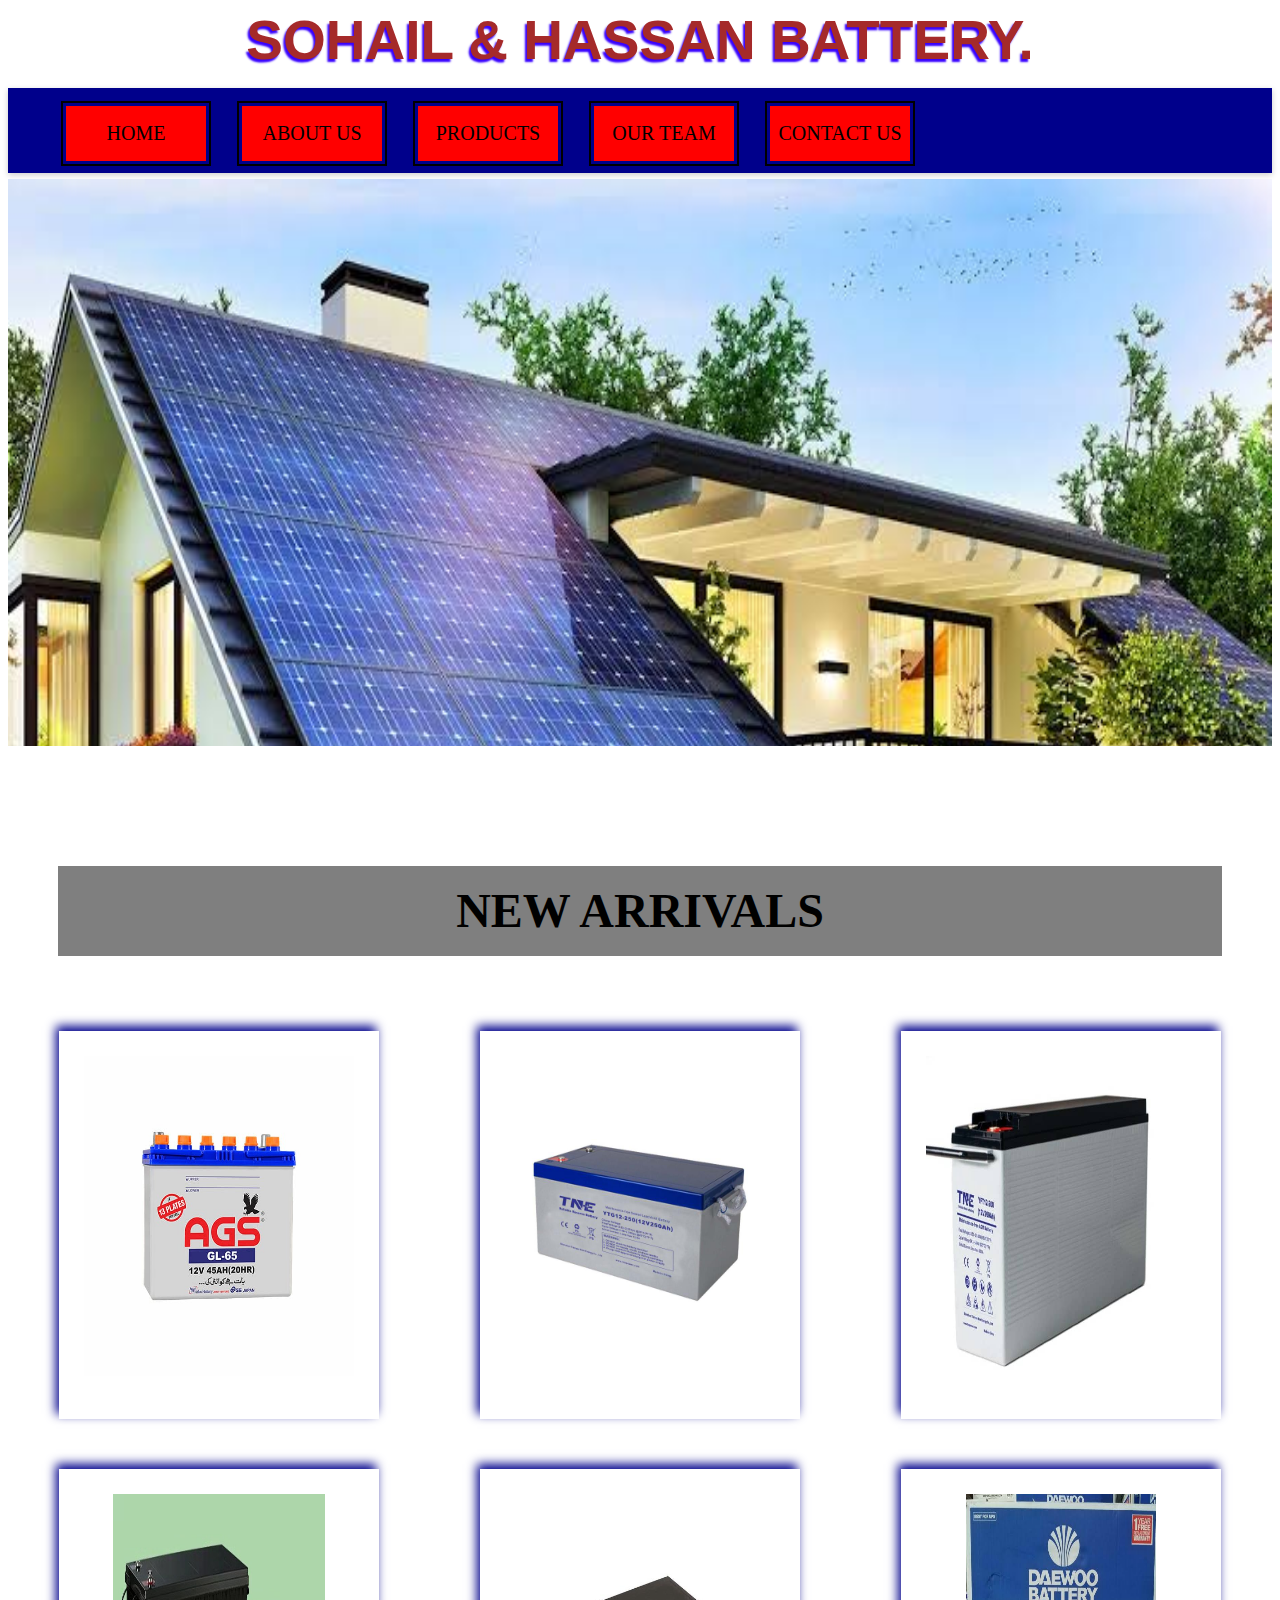
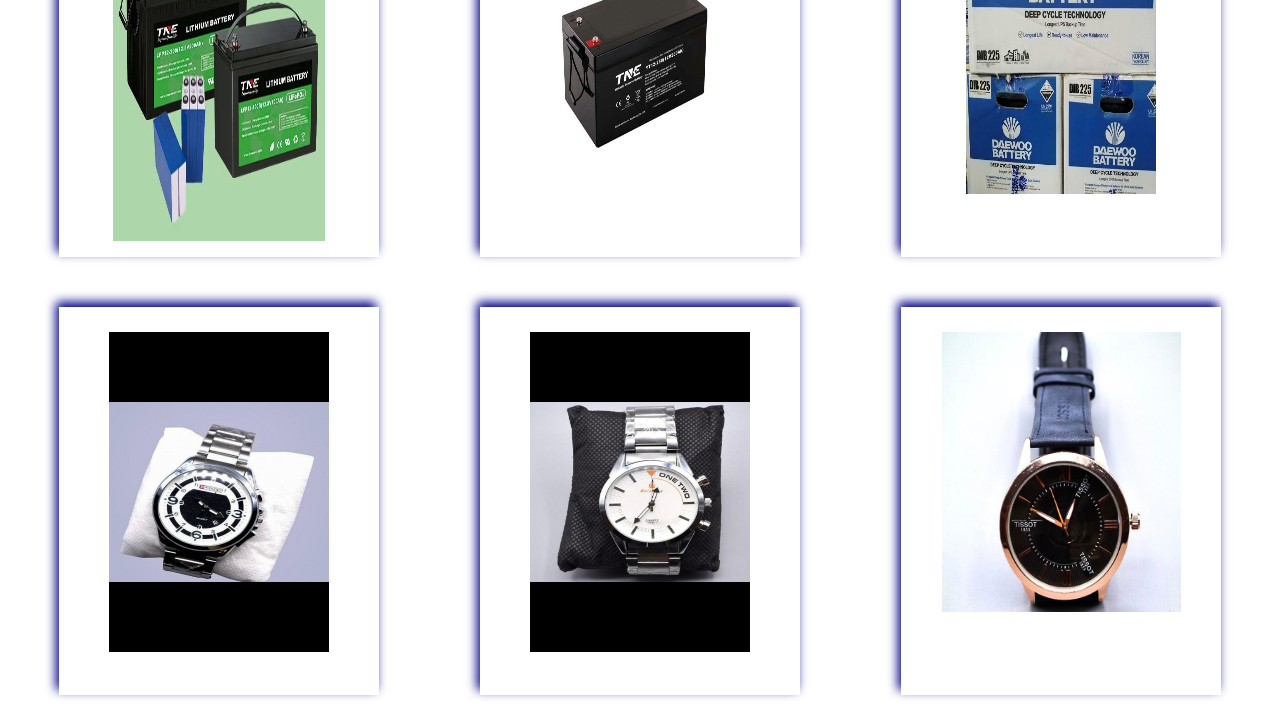
<file: index.html>
<!DOCTYPE html>
<html lang="en">
<head>
    <meta charset="UTF-8">
    <meta name="viewport" content="width=device-width, initial-scale=1.0">
    <title>Document</title>
    <link rel="stylesheet" href="style.css
    ">
</head>
<body>
    <h1>SOHAIL & HASSAN BATTERY.</h1>


    
        <div class="osa">
            <ul> 
                <li> <a href="index.html"> HOME</a> </li>
                <li> <a href="about.html">ABOUT US</a> </li>
                <li> <a href="product.html">PRODUCTS</a></li>
                <li> <a href="team.html">OUR TEAM</a></li>
                <li> <a href="contact.html">CONTACT US</a></li>
            </ul>
        </div>
    <div class="slider">
        <figure>
            
        

            <div class="slider">
                
                <img src="image11.jpeg" alt="">
            </div>

            <div class="slider">
                
                <img src="image12.jpeg" alt="">
            </div>

            <div class="slider">
                
                <img src="image14.jpeg" alt="">
            </div>

            <div class="slider">
                
                <img src="image13.jpeg" alt="">
            </div>

            <div class="slider">
                
                <img src="img15.png" alt="">
            </div>
        </figure>
    </div>
    
        <h4>NEW ARRIVALS</h4>
    <div class="container">
        
               <div class="box">
               
               <img src="image1.jpg.jpg" width="270px" height="320px" alt="">
        
            </div>

                <div class="box">
                
                <img src="image2.jpg" width="270px" height="320px" alt="">
 
         
             </div>

                <div class="box">
                    <img src="image3.jpg" width="270px" height="320px" alt="">

         
             </div>

                <div class="box">
                <img src="image4.jpg" width="212px" height="347px" alt="">
         
             </div>

                <div class="box">
                    <img src="image5.jpg" width="250px" height="335px" alt="">
         
             </div>

                <div class="box">
                    <img src="image6.jpeg" width="190px" height="300px" alt="">
         
             </div>

             <div class="box">
                <img src="image7.png" width="220px" height="320px" alt="">
     
             </div>
             
             <div class="box">
                <img src="image8.png" width="220px" height="320px" alt="">
     
             </div>


             
             <div class="box">
                <img src="image9.jpg" width="239px" height="280px" alt="">
     
             </div>
    </div>

        

</body>
</html>
</file>
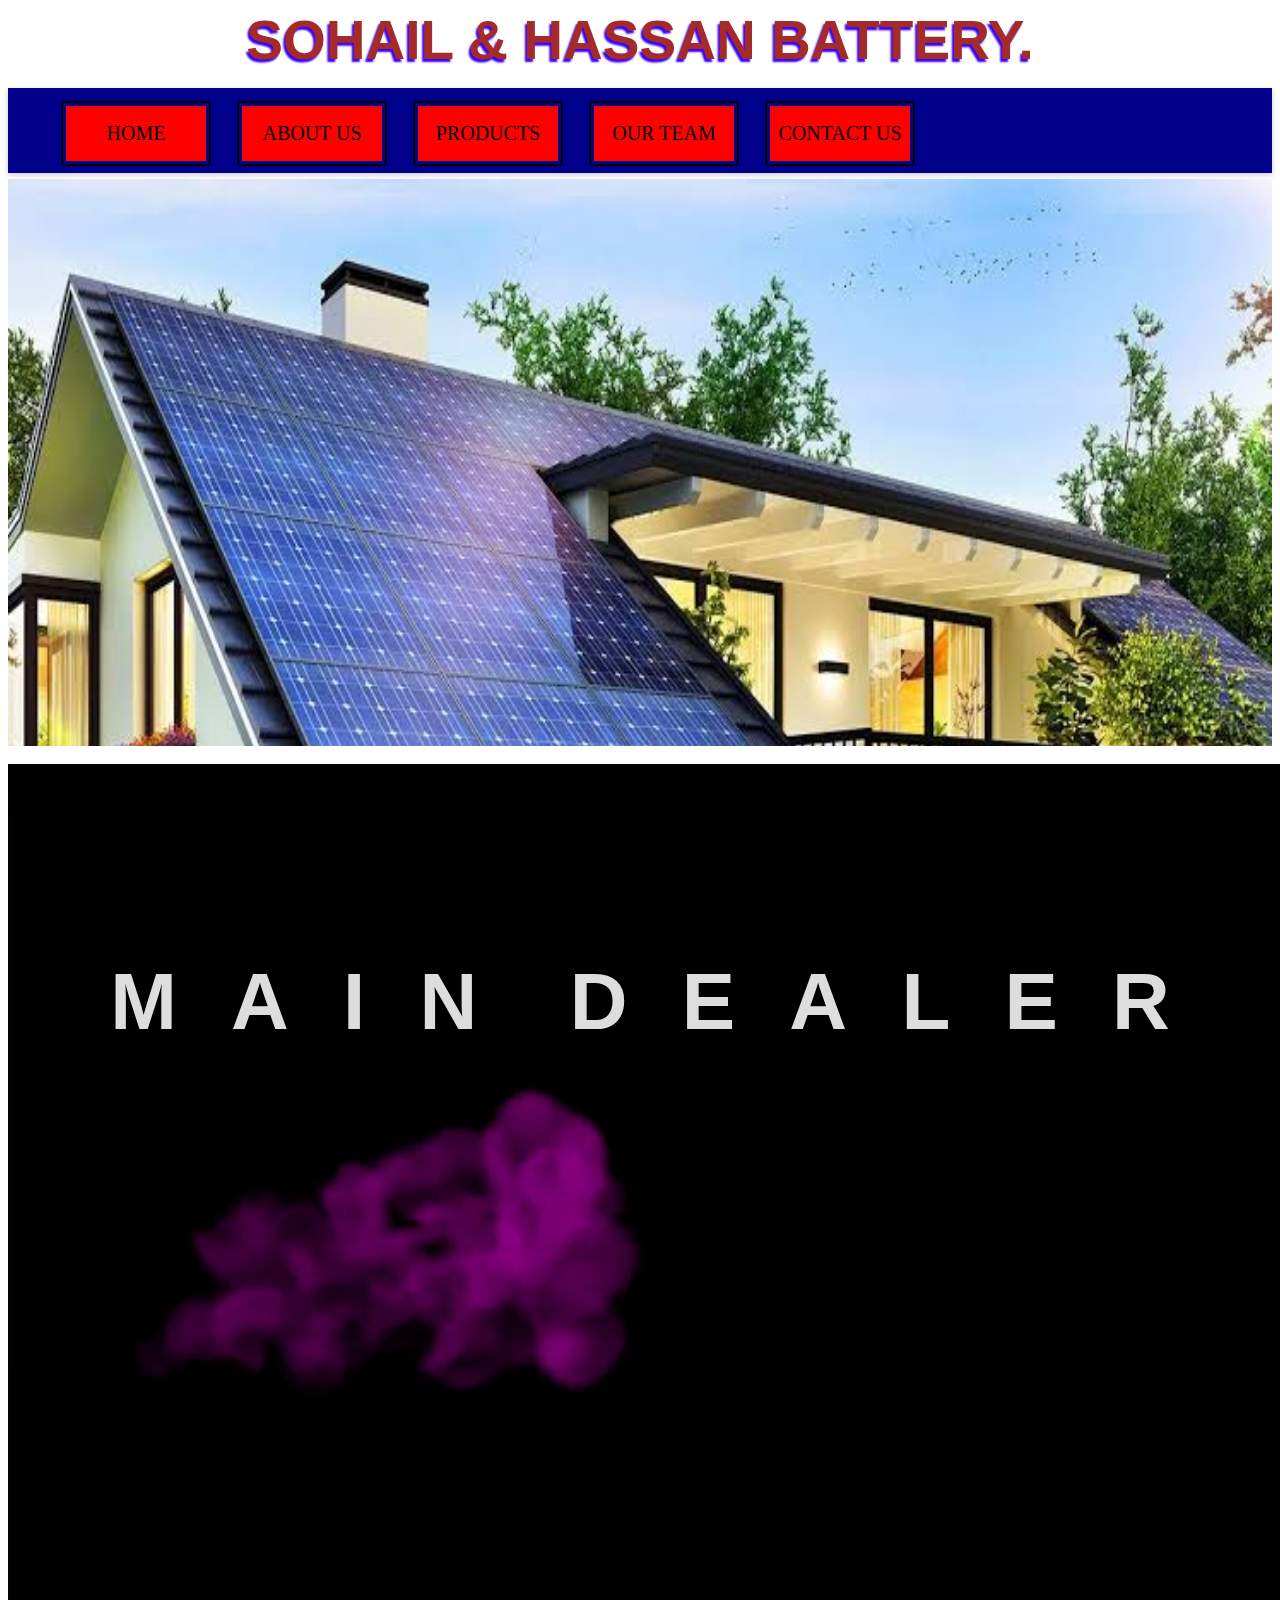
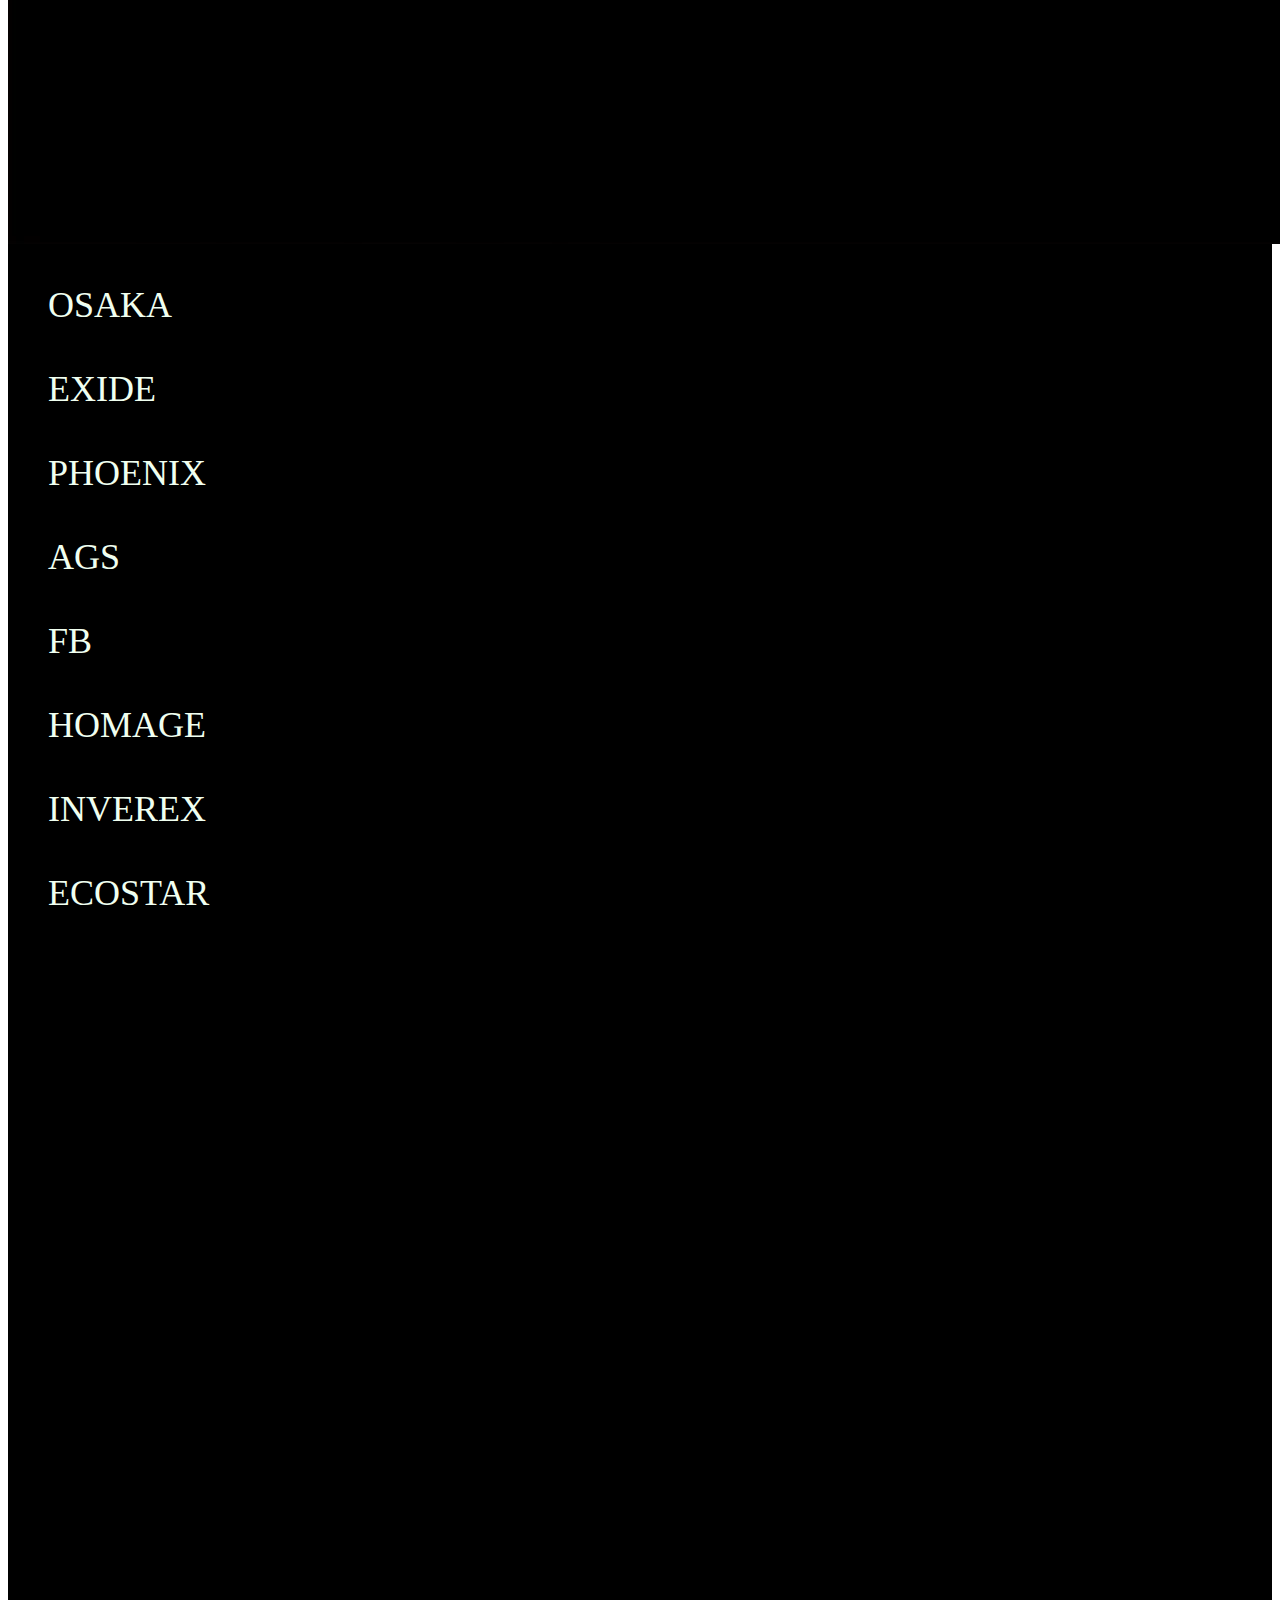
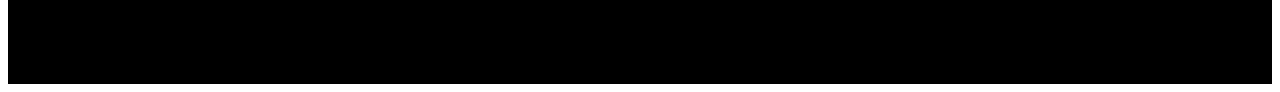
<file: about.html>
<!DOCTYPE html>
<html lang="en">
<head>
    <meta charset="UTF-8">
    <meta name="viewport" content="width=device-width, initial-scale=1.0">
    <title>Document</title>
    <link rel="stylesheet" href="style.css
    ">
</head>
<body>
    <h1>SOHAIL & HASSAN BATTERY.</h1>
    <div class="osa">
        <ul>
            <li> <a href="index.html"> HOME</a> </li>
            <li> <a href="about.html">ABOUT US</a> </li>
            <li> <a href="product.html">PRODUCTS</a></li>
            <li> <a href="team.html">OUR TEAM</a></li>
            <li> <a href="contact.html">CONTACT US</a></li>
        </ul> 
    </div>

    
    <div class="slider">
        <figure>
            <div class="slider">
                
                <img src="image11.jpeg" alt="">
            </div>

            <div class="slider">
                
                <img src="image12.jpeg" alt="">
            </div>

            <div class="slider">
                
                <img src="image14.jpeg" alt="">
            </div>

            <div class="slider">
                
                <img src="image13.jpeg" alt="">
            </div>

            <div class="slider">
                
                <img src="img15.png" alt="">
            </div>
        </figure>
    </div>

   
    </div>
    <br>   
    
   
   <section>   <video autoplay muted loop>
       <source src="video.mp4.mp4" type="video/mp4">
   </video>
    
        <h5>
            <br><br><br><br><br><br><br><br><br><br><br><br>
            
        <span>M</span>
        <span>A</span>
        <span>I</span>
        <span>N</span>
        <span></span>
        <span>D</span>
        <span>E</span>
        <span>A</span>
        <span>L</span>
        <span>E</span>
        <span>R</span>
        </h5>
    
        <ul class="pol90" >
        <li>OSAKA</li><br>
        <li>EXIDE</li><br>
        <li>PHOENIX</li><br>
        <li>AGS</li><br>
        <li>FB</li><br>
        <li>HOMAGE</li><br>
        <li>INVEREX</li><br>
        <li>ECOSTAR</li></ul>
        
    </section>

</body>
</html>
</file>
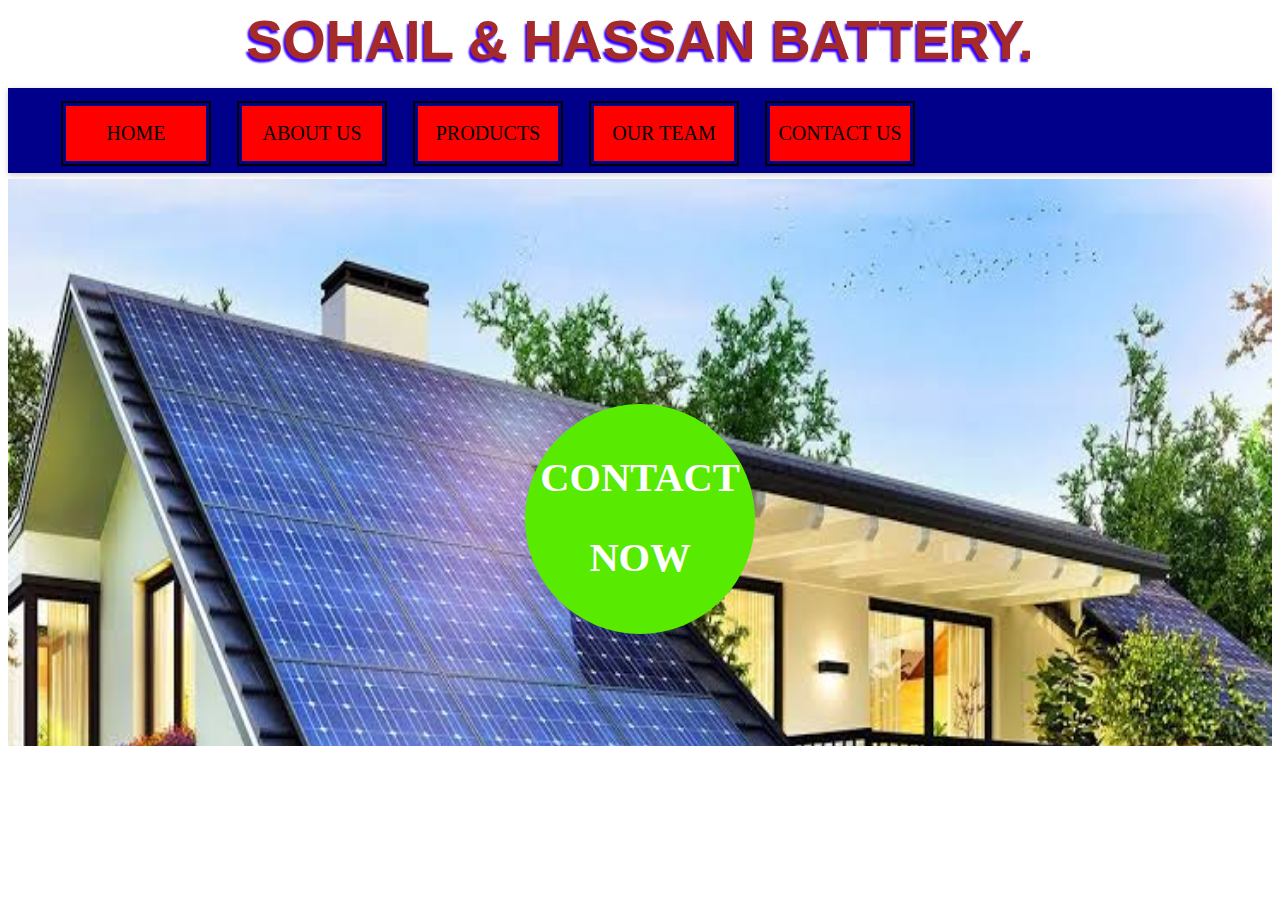
<file: contact.html>
<!DOCTYPE html>
<html lang="en">
<head>
    <meta charset="UTF-8">
    <meta name="viewport" content="width=device-width, initial-scale=1.0">
    <title>Document</title>
    <link rel="stylesheet" href="style.css
    ">
</head>
<body>
    <h1>SOHAIL & HASSAN BATTERY.</h1>
    <div class="osa">
        <ul>
            <li> <a href="index.html"> HOME</a> </li>
            <li> <a href="about.html"> ABOUT US</a></li>
            <li> <a href="product.html">PRODUCTS</a></li>
            <li> <a href="team.html">OUR TEAM</a></li>
            <li> <a href="contact.html">CONTACT US</a></li>
        </ul>
    
    
    <div class="slider">
        <figure>
            <div class="slider">
                
                <img src="image11.jpeg" alt="">
            </div>

            <div class="slider">
                
                <img src="image12.jpeg" alt="">
            </div>

            <div class="slider">
                
                <img src="image14.jpeg" alt="">
            </div>

            <div class="slider">
                
                <img src="image13.jpeg" alt="">
            </div>

            <div class="slider">
                
                <img src="img15.png" alt="">
            </div>
        </figure>
    </div>
    
    </div>
                <div>
            
                 <div class="pulse"  >
                     <h2> CONTACT NOW </h2>
                </div>
            
                        <br><br><br><br><br><br><br><br><br><br><br><br><br><br>
                        <br><br><br><br><br><br><br><br>
                        
                         
                         <h3> HASSAN MASROOR:
                            0334-30308434
                       </h3> 
            </div>             
</body>
</html>
</file>
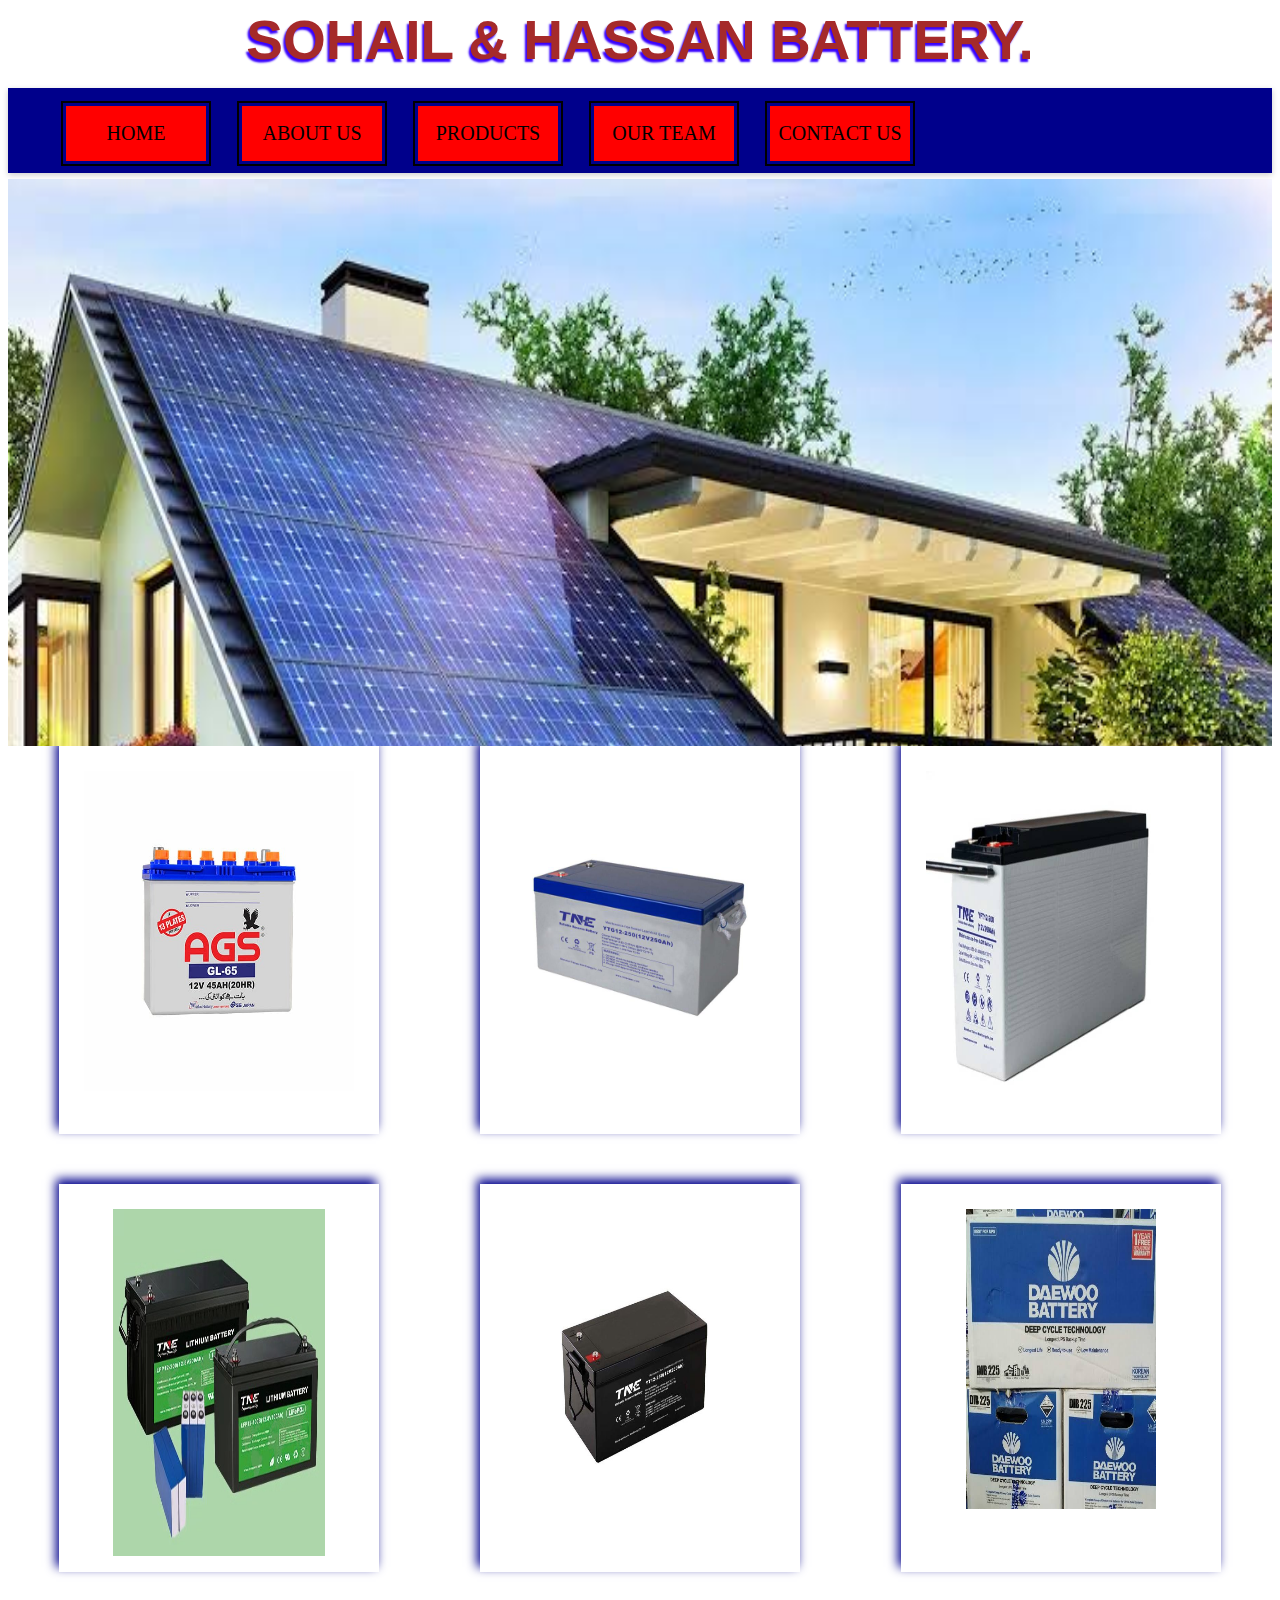
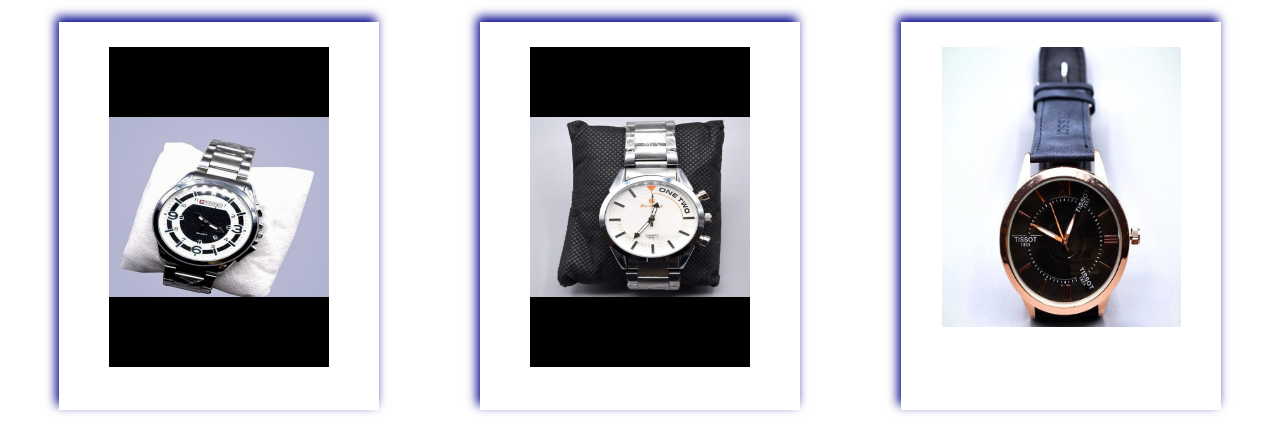
<file: product.html>
<!DOCTYPE html>
<html lang="en">
<head>
    <meta charset="UTF-8">
    <meta name="viewport" content="width=device-width, initial-scale=1.0">
    <title>Document</title>
    <link rel="stylesheet" href="style.css
    ">
</head>
<body>

    <h1>SOHAIL & HASSAN BATTERY.</h1>
    <div class="osa">
        <ul>
            <li> <a href="index.html"> HOME</a> </li>
            <li> <a href="about.html">ABOUT US</a> </li>
            <li> <a href="product.html">PRODUCTS</a></li>
            <li> <a href="team.html">OUR TEAM</a></li>
            <li> <a href="contact.html">CONTACT US</a></li>
        </ul>

    <div class="slider">
        <figure>
            <div class="slider">
                
                <img src="image11.jpeg" alt="">
            </div>

            <div class="slider">
        
                <img src="image12.jpeg" alt="">
            </div>

            <div class="slider">
            
                <img src="image14.jpeg" alt="">
            </div>

            <div class="slider">
                
                <img src="image13.jpeg" alt="">
            </div>
             
            <div class="slider">
                
                <img src="img15.png" alt="">
            </div>
             
        </figure>
    </div>
    
    </div>
    <br><br><br><br><br><br><br><br><br><br><br><br><br><br><br>
    <br>
        <h4>OUR PRODUCTS</h4>
    <div class="container">
        
               <div class="box">
               
               <img src="image1.jpg.jpg" width="270px" height="320px" alt="">
        
            </div>

                <div class="box">
                
                <img src="image2.jpg" width="270px" height="320px" alt="">
 
         
             </div>

                <div class="box">
                    <img src="image3.jpg" width="270px" height="320px" alt="">

         
             </div>

                <div class="box">
                <img src="image4.jpg" width="212px" height="347px" alt="">
         
             </div>

                <div class="box">
                    <img src="image5.jpg" width="250px" height="335px" alt="">
         
             </div>

                <div class="box">
                    <img src="image6.jpeg" width="190px" height="300px" alt="">
         
             </div>

             <div class="box">
                <img src="image7.png" width="220px" height="320px" alt="">
     
             </div>
             
             <div class="box">
                <img src="image8.png" width="220px" height="320px" alt="">
     
             </div>


             
             <div class="box">
                <img src="image9.jpg" width="239px" height="280px" alt="">
     
             </div>
    </div>
</body>
</html>
</file>
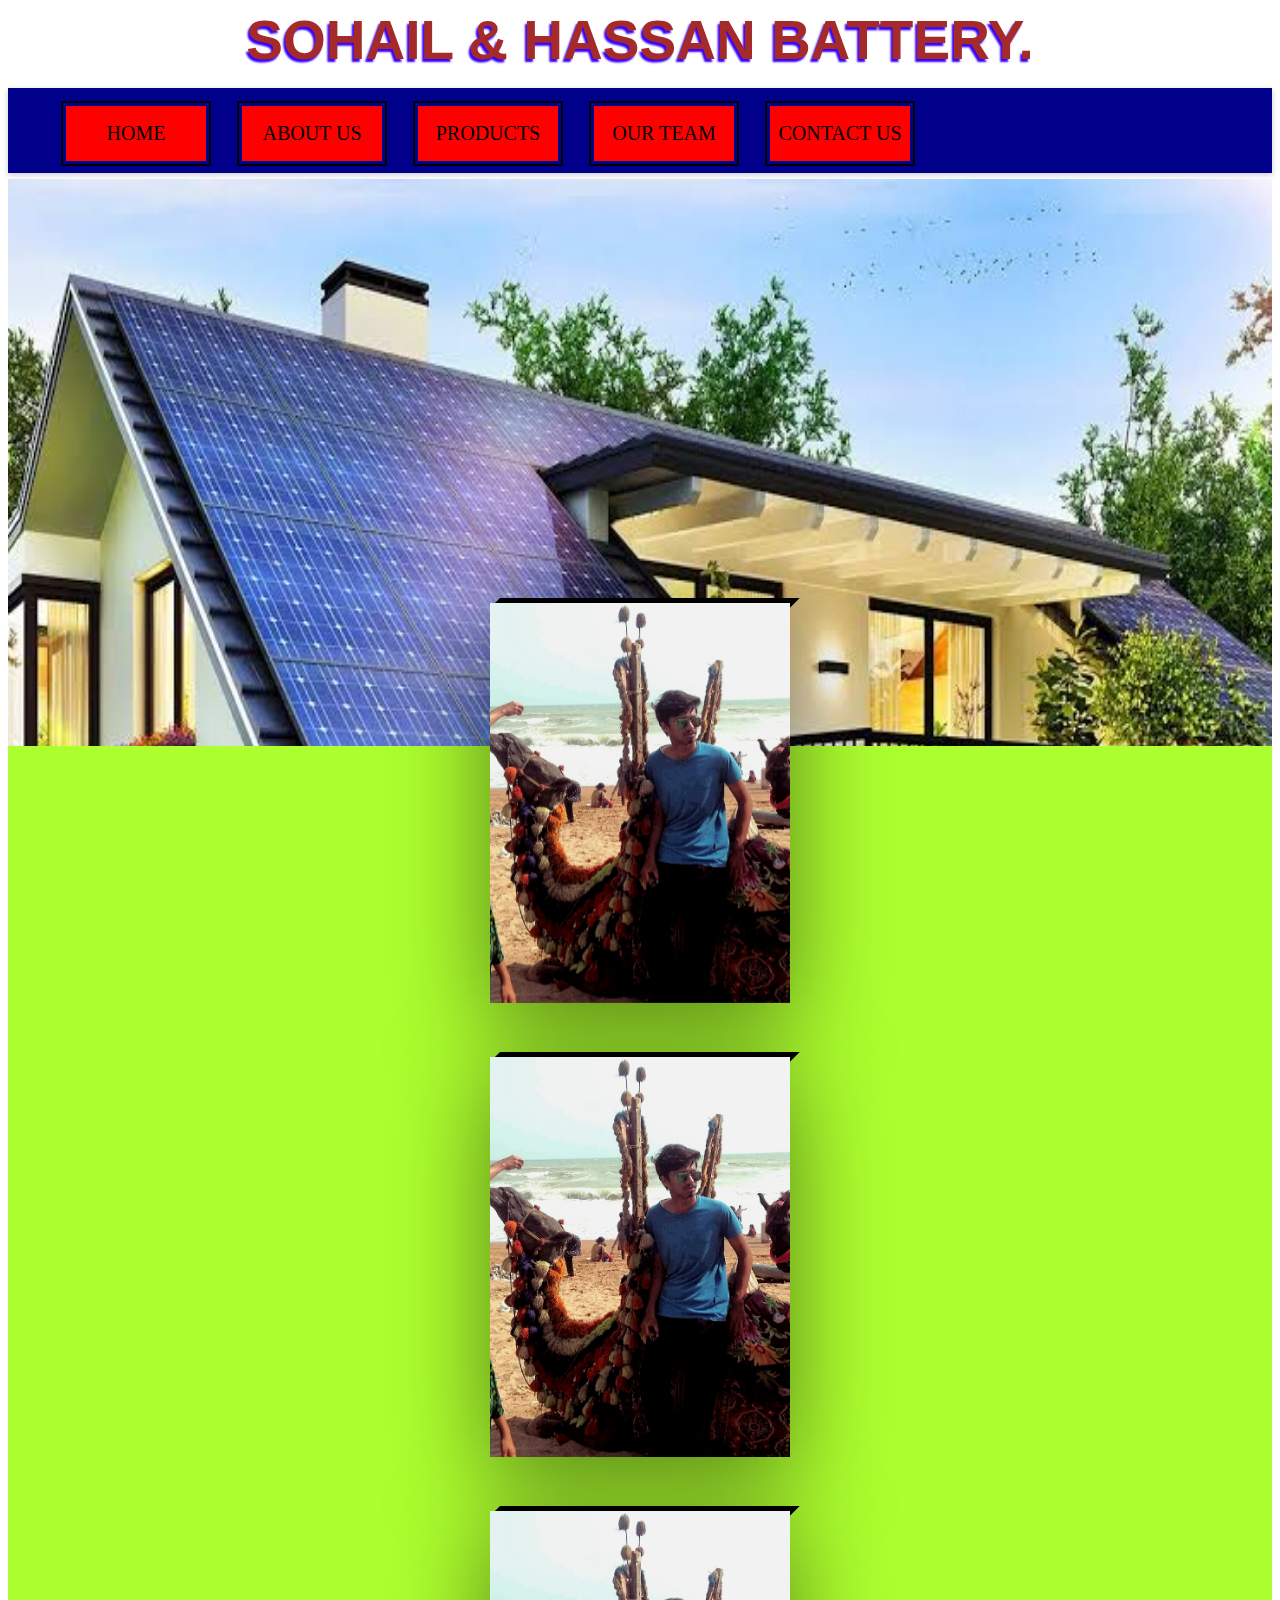
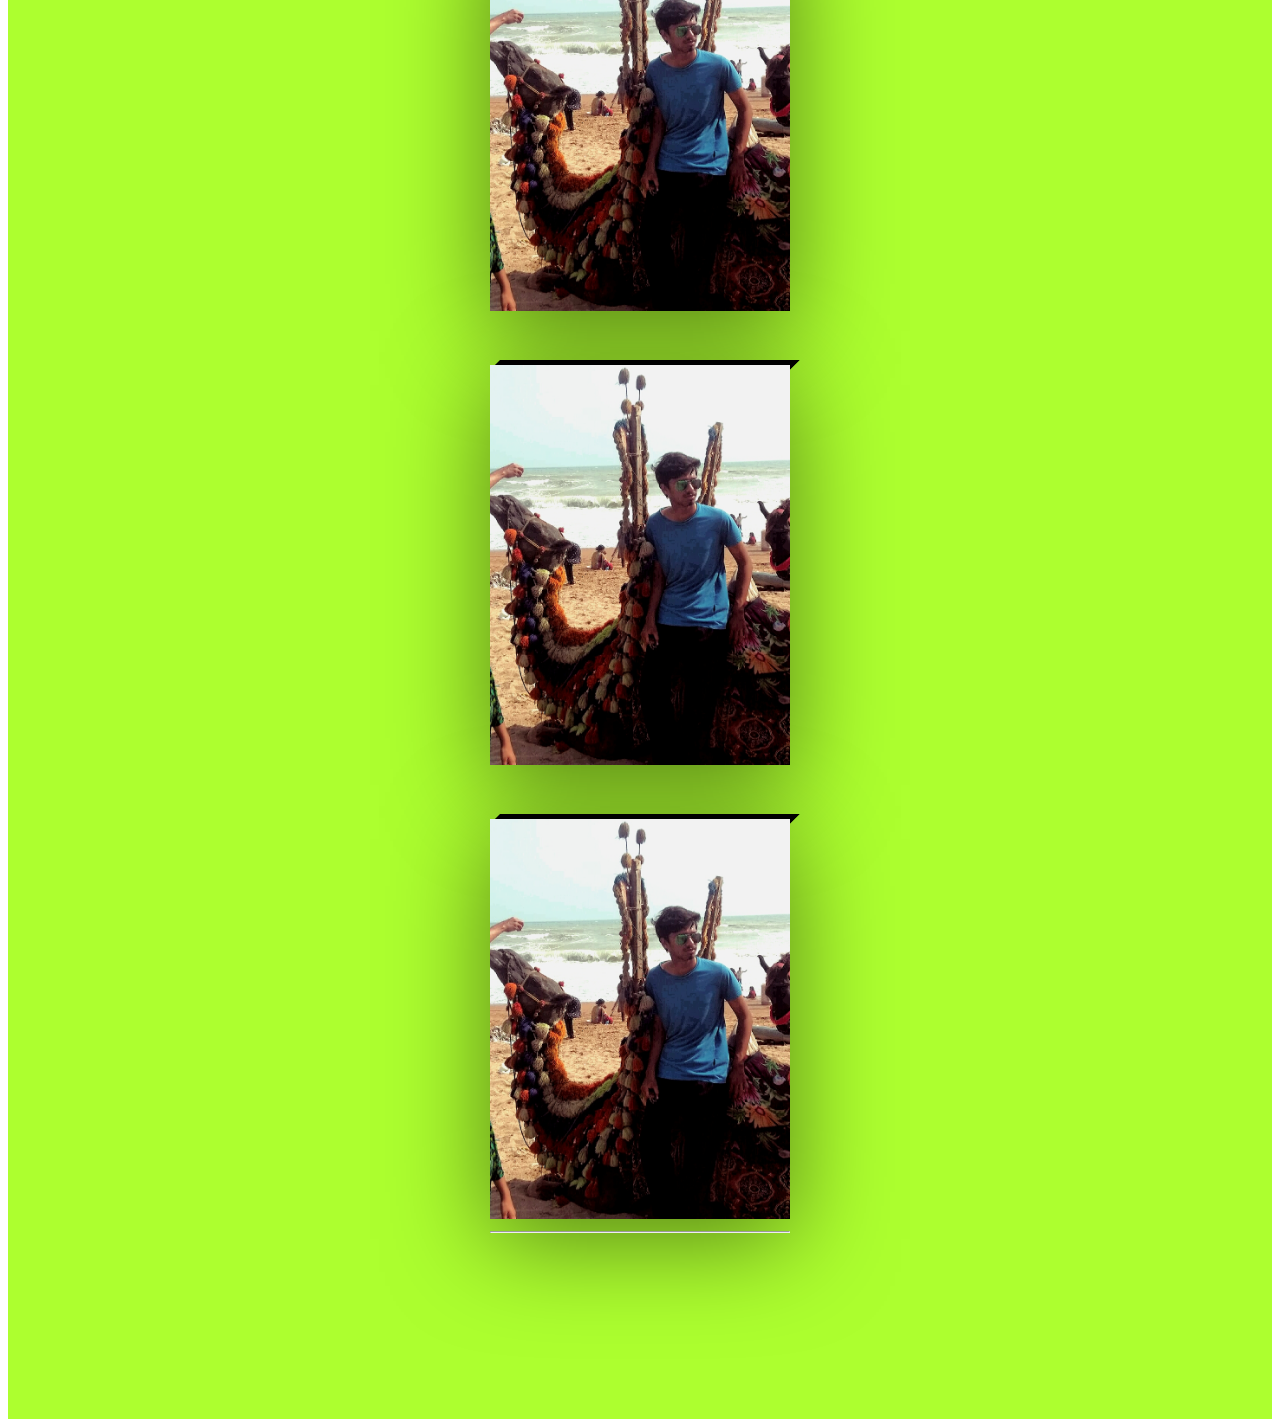
<file: team.html>
<!DOCTYPE html>
<html lang="en">
<head>
    <meta charset="UTF-8">
    <meta name="viewport" content="width=device-width, initial-scale=1.0">
    <title>Document</title>
    <link rel="stylesheet" href="style.css
    ">
</head>
<body>
    <h1>SOHAIL & HASSAN BATTERY.</h1>
    <div class="osa">
        <ul>
            <li> <a href="index.html"> HOME</a> </li>
            <li> <a href="about.html"> ABOUT US</a></li>
            <li> <a href="product.html">PRODUCTS</a></li>
            <li> <a href="team.html">OUR TEAM</a></li>
            <li> <a href="contact.html">CONTACT US</a></li>
        </ul>

    
    <div class="slider">
        <figure>
            <div class="slider">
                
                <img src="image11.jpeg" alt="">
            </div>

            <div class="slider">
                
                <img src="image12.jpeg" alt="">
            </div>

            <div class="slider">
                
                <img src="image14.jpeg" alt="">
            </div>

            <div class="slider">
                
                <img src="image13.jpeg" alt="">
            </div>

            <div class="slider">
                
                <img src="img15.png" alt="">
            </div>
        </figure>
    </div>
</div>   

<br><br><br><br><br><br><br><br><br><br><br><br><br><br><br><br>

<br><br>
<br><br>
<div class="car09"><br><br><br><br><br><br><br><br><br><br><br><br><br><br><br>
 <div class="book-page">
        <div class="page-img">
           <img src="image16.jpg" alt="cover-page"/>

         </div>
        <div class="book-text">
          <h1><span>the</span>hobbies</h1>     
             <p> I am happy and hohdsalkjfsofuvhvdghdsiygfhdslvhdlkvhi
                hfdhfslkjhflkhfifhalkfhslifhsalfsahjlkahj
             </p>
        </div>
    </div>
    <br><br><br>
    <div class="book-page">
        <div class="page-img">
           <img src="image16.jpg" alt="cover-page"/>

         </div>
        <div class="book-text">
          <h1><span>the</span>hobbies</h1>     
             <p> I am happy and hohdsalkjfsofuvhvdghdsiygfhdslvhdlkvhi
                hfdhfslkjhflkhfifhalkfhslifhsalfsahjlkahj
             </p>
        </div>
    </div>
    <br><br><br>
    <div class="book-page">
        <div class="page-img">
           <img src="image16.jpg" alt="cover-page"/>

         </div>
        <div class="book-text">
          <h1><span>the</span>hobbies</h1>     
             <p> I am happy and hohdsalkjfsofuvhvdghdsiygfhdslvhdlkvhi
                hfdhfslkjhflkhfifhalkfhslifhsalfsahjlkahj
             </p>
        </div>
    </div>
    <br><br><br>

    <div class="book-page">
        <div class="page-img">
           <img src="image16.jpg" alt="cover-page"/>

         </div>
        <div class="book-text">
          <h1><span>the</span>hobbies</h1>     
             <p> I am happy and hohdsalkjfsofuvhvdghdsiygfhdslvhdlkvhi
                hfdhfslkjhflkhfifhalkfhslifhsalfsahjlkahj
             </p>
        </div>
    </div>
       <br><br><br>

    <div class="book-page">
        <div class="page-img">
           <img src="image16.jpg" alt="cover-page"/>
            <hr>
         </div>
        <div class="book-text">
          <h1><span>the</span>hobbies</h1>     
             <p> I am happy and hohdsalkjfsofuvhvdghdsiygfhdslvhdlkvhi
                hfdhfslkjhflkhfifhalkfhslifhsalfsahjlkahj
             </p>
        </div>
    </div>
</div>

</body>
</html>
</file>
<file: style.css>
body{
    background-color: #fff;
}
h1{
    margin: 0;
    padding: 0;
    color: brown;
    text-shadow: -2px 3px 2px rgb(55, 0, 255);
    text-align: center;
    font-family:'Lucida Sans', 'Lucida Sans Regular', 'Lucida Grande', 'Lucida Sans Unicode', Geneva, Verdana, sans-serif ;
    font-size: 55px;
}
    
      .osa {
        width: 100%;
        height: 85px;
        background-color: darkblue;
        box-shadow: rgba(0,0,0,0.2) 0 2px 6px 0;
        
    }
    ul{
        list-style-type: none;
    }
    
    .osa ul li{
        
        width: 140px;
        height: 55px;
        font-size: 20px;
        line-height: 55px;
        border:2px solid #000;
        float: left;
        padding:3px;
        text-align: center;
        margin: 13px;
        
    }
     
    ul li a{
        text-decoration: none;
        color: #000;
        background-color: red;
        display: block;

    }
     ul li a:hover{
         background-color: #0cd2f3;
         transition: 1s all ease;
     }
     
     #osa1  {
        position: absolute;
        top: 50% ;
        left: 50%;
        transform: translate(-50%,-50%);
        margin: 0;
        padding: 0;
        display: flex;
    }

    #osa1 #p09{
         position: relative;
         list-style-type: none;
         margin: 0.2 px;
    }
    #osa1 #p09 a{
        width: 40px;
        height: 40px;
        display: block;
        transition: 0.5s;
        background: #ccc;
    }

    #osa1 #p09 a span{
       width:  100%;
       height: 100%;

   }
      #osa1 #p09 a span:before
    {
       content: 'A';
       font-family: initial;
       text-align: center;
       line-height: 40px;
       position: absolute;
       top: 0;
       left: 0;
       width: 100%;
       height: 100%;
       background: #fff;
       color: 262626;
       transform-origin: top;
       transition: transform 0.5s;
    
    }
   #osa1 #p09:hover a span:bafore {
       transform: rotate (90deg);
   }
   @keyframes animate
   {
    0%
    {
       transform: scale(0.5);
       opacity: 1;
    }
    50%
    {
        opacity: 3;
    }
    100%
    {
       transform: scale(1.5);
       opacity: 2;
    }

}


   .pulse{
       position: absolute;
       top: 50%;
       left: 50%;
       transform: translate(-50%, -20%);
       width: 230px;
       height: 230px;
       background: #58ea00;
       color: #fff;
       border-radius: 50%;
       text-align: center;
       line-height: 80px;
       font-size:27px ;
   }
   .pulse:before,
   .pulse:after{
       content: '';
       display: block;
       position: absolute;
       border: 50%;
       border: 1px solid #58ea00;
       left: -20px;
       right: -20px;
       top: -20px;
       bottom: -20px;
       border-radius: 50%;
       animation: animate 1.2s linear infinite;
       opacity: 0;
   }
   .pulse:after{
       animation-delay: .5s;
       
   
   }
      @keyframes animate
   {
       0%
       {
          transform: scale(0.5);
          opacity: 1;
       }
       50%
       {
           opacity: 3;
       }
       100%
       {
          transform: scale(1.5);
          opacity: 2;
       }
   }


  h3{
      color: darkmagenta;
      text-align: center;
  }
  .pol90{
      color: honeydew;
      font-size: 36px;
  }

  section{
      height: 280vh;
      background: #000;

  }
  h5{
      margin: 0;
      padding: 0;
      position: absolute;
      top: 50%;
      transform: translatey(-50%);
      width: 100%;
      text-align: center;
      color: #ddd;
      font-size: 5em;
      font-family: sans-serif;
      letter-spacing: 0.2em;

  }
  h5 span{
      display: inline-block;
      animation: animate 0.9s linear infinite;
      


  }
    @keyframes animate
  {  
      1%{
            opacity: 0.;
        }
         
     2%{
        opacity: 1;
       }
  }



  .container {
      width: 100%;
      height: auto;
      display: flex;
      justify-content: space-around;
      flex-wrap: wrap;
      -ms-flex-align: center;
      flex-direction: row;
  }
  .box{
      width: 270px;
      height: 338px;
      box-shadow: -3px -5px 10px darkblue;
      text-align: center;
      margin: 25px auto;
      padding: 25px;
      background-color: white;
      

  }
     h4
   {
       margin: 50px;
       height: 90px;
       background-color: rgba(-2, 0, 0, 0.5);
       line-height: 90px;
       display: flex;
       justify-content: center;
       align-items: center;
       font-size: 48px;
       font-weight: 90px;
       margin-top: 120px;
       text-align: center;
       color: black;
       text-shadow: -2px, 0px, 0px, red;
   }

   .circle{
       width: 90px;
       height: 90px;
       border-radius:50% ;
       background: linear-gradient(to top, blue ,skyblue, white);
       box-shadow: 0px 0px 10px 2px blue;
       margin: 50px auto;
       line-height: 88px;
       text-align: center;
       font-size: 45px;
       font-weight: 480px;
       color: white;

   }

    .box:hover{
        filter: brightness(1.2);
    }
     

   

     .slider{
         overflow: hidden;
         width: 100%;
         height: 63vh;

     }
     .slider figure div{
         float: left;
         width: 20%;

     }
      
     .slider figure img{
         width: 100%;
         height: 100vh;
         background-size: cover;
         background-position:center ;
         background-repeat: no-repeat;
         float: left;
     }

     .slider figure{
         position: relative;
         width: 500%;
         margin: 0;
         animation: animate 45s infinite;

     }
     

     @keyframes animate
     {
         0%{left: 0%;}
         10%{left: 0%;}
         12%{left: -100%;}
         22%{left: -100%;}
         24%{left: -200%;}
         34%{left: -200%;}
         36%{left: -300%;}
         46%{left: -300%;}
         48%{left: -400%;}
         58%{left: -400%;}
         60%{left: -300%;}
         70%{left: -30%0;}
         72%{left: -200%;}
         82%{left: -200%;}
         84%{left: -100%;}
         94%{left: -100%;}
         96%{left: 0%;}
     }




     .book-page{
        width: 300px;
        height: 400px;
        position: relative;
        top: 50%;
        left: 50%;
        transform-style: preserve-3d;
        transform: translate(-50%,-50%) perspective(2000px);
        box-shadow: inset 300px 0 50px rgba(0,0,0,.5), 0 20px 100px
        rgba(0,0,0,.5);
        background: goldenrod;
        transition: .1s;
        }
        .book-page:hover{
          transform: translate(-50%,-50%) perspective(2000px) 
          rotate(-10deg);
         box-shadow: inset 20px 0 50px rgba(0,0,0,.5), 0px 10px 100px
         rgba(0,0,0,.5);
        }
        .book-page::before{
        content: '';
         position: absolute;
         top: -5px;
         left: 0;
        width: 100%;
        height: 10px;
        background: #000;
        transform-origin: bottom;
        transform: skewX(-45deg);
        }
        .book-page::after{
            content: '';
             position: absolute;
             top: 0px;
             right: -5px;
            width: 5px;
            height: 100%;
            background:rgba(0,0,0,0. 7);
            transform-origin: left;
            transform: skewY(-45deg);
            }
            .page-img{
              width: 100%;
              height: 100%;
              position: relative;
              transform-origin: left;
              transition: 1s cubic-bezier(.15,1.51,.91,.58);
              z-index: 1;   
            }
            .page-img img{
             width: 100%;
            height: 100%;
            }
            .book-page:hover .page-img{
              transform:rotatey(-135deg);
            }
            .book-text{
             position: absolute;
            top: 0;left: 0;
            box-sizing: border-box;
            padding: 20px;
            
            text-align: center;
            }
            .book-text h1{
            font-size: 40px;
            color: #277804;
            text-transform: uppercase;
            }
            .book-text h1 span {
              font-size: 20px;
              vertical-align: text-top;
              margin-right: 10px;
            }
            .book-text p{
              font-size: 16px;
              color: #444;
            }
        


               .car09
               {
                   background-color: greenyellow;
               }
</file>
